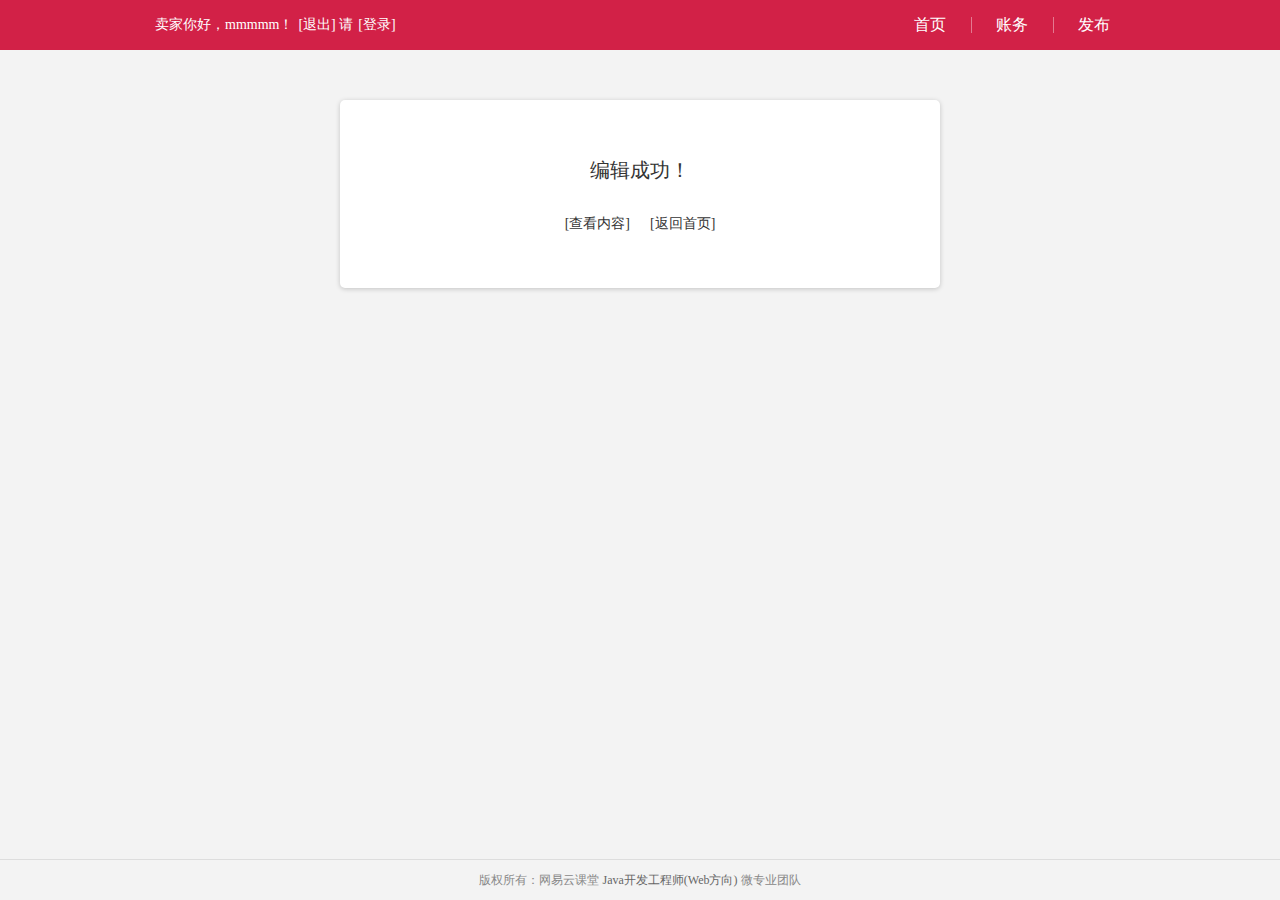
<file: WebContent/html/editSubmit.html>
<!DOCTYPE html>
<html>
<head>
<meta charset="utf-8"/>
<title>java</title>
<link rel="stylesheet" href="../css/style.css"/>
</head>
<body>
<div class="n-head">
    <div class="g-doc f-cb">
        <div class="user">
            卖家你好，<span class="name">mmmmm</span>！<a href="">[退出]</a>
            请<a href="./login.html">[登录]</a>
        </div>
        <ul class="nav">
            <li><a href="./index.html">首页</a></li>
            <li><a href="./account.html">账务</a></li>
            <li><a href="./public.html">发布</a></li>
        </ul>
    </div>
</div>
<div class="g-doc">
    <div class="n-result">
        <h3>编辑成功！</h3>
        <p><a href="./show.html">[查看内容]</a><a href="./index.html">[返回首页]</a></p>
    </div>
</div>
<div class="n-foot">
    <p>版权所有：网易云课堂<a href="http://mooc.study.163.com/smartSpec/detail/85002.htm">Java开发工程师(Web方向)</a>微专业团队</p>
</div>
</body>
</html>
</file>
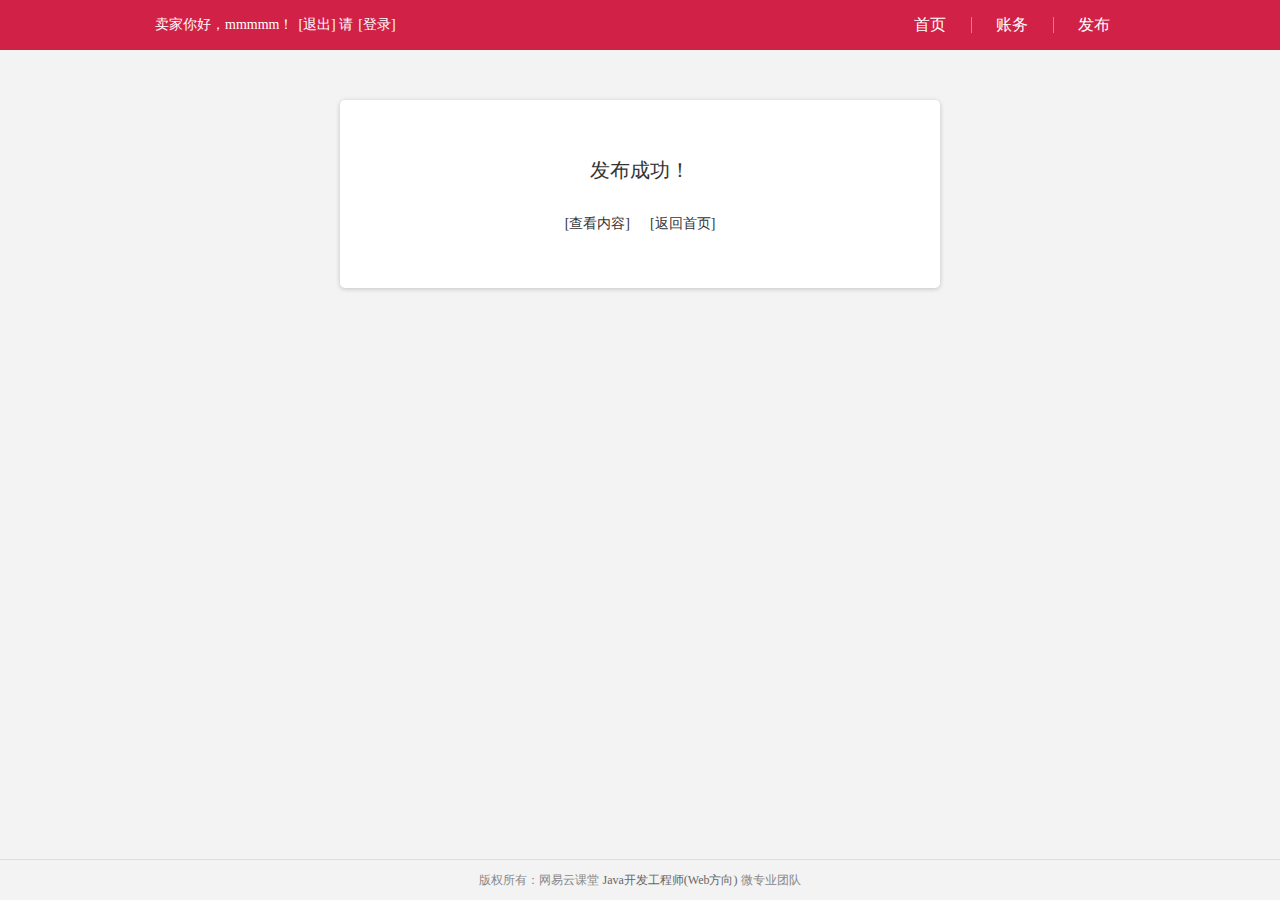
<file: WebContent/html/publicSubmit.html>
<!DOCTYPE html>
<html>
<head>
<meta charset="utf-8"/>
<title>java</title>
<link rel="stylesheet" href="../css/style.css"/>
</head>
<body>
<div class="n-head">
    <div class="g-doc f-cb">
        <div class="user">
            卖家你好，<span class="name">mmmmm</span>！<a href="">[退出]</a>
            请<a href="./login.html">[登录]</a>
        </div>
        <ul class="nav">
            <li><a href="./index.html">首页</a></li>
            <li><a href="./account.html">账务</a></li>
            <li><a href="./public.html">发布</a></li>
        </ul>
    </div>
</div>
<div class="g-doc">
    <div class="n-result">
        <h3>发布成功！</h3>
        <p><a href="./show.html">[查看内容]</a><a href="./index.html">[返回首页]</a></p>
    </div>
</div>
<div class="n-foot">
    <p>版权所有：网易云课堂<a href="http://mooc.study.163.com/smartSpec/detail/85002.htm">Java开发工程师(Web方向)</a>微专业团队</p>
</div>
</body>
</html>
</file>
<file: WebContent/css/style.css>
html,body,h1,h2,h3,h4,h5,h6,div,dl,dt,dd,ul,ol,li,p,blockquote,pre,hr,figure,table,caption,th,td,form,fieldset,legend,input,button,select,textarea,menu{margin:0;padding:0;}
header,footer,section,article,aside,nav,hgroup,address,figure,figcaption,menu,details{display:block;}
table{border-collapse:collapse;border-spacing:0;}
caption,th{text-align:left;font-weight:bold;}
html,body,fieldset,img,iframe,abbr{border:0;}
i,cite,em,var,address,dfn{font-style:normal;}
[hidefocus],summary{outline:0;}
ol,ul{list-style:none;}
h1,h2,h3,h4,h5,h6,small{font-size:100%;}
sup,sub{font-size:83%;}
pre,code,kbd,samp{font-family:inherit;}
q:before,q:after{content:none;}
textarea{overflow:auto;resize:none;}
label,summary{cursor:default;}
a,button{cursor:pointer;}
h1,h2,h3,h4,h5,h6,em,strong,b{font-weight:normal;}
del,ins,u,s,a,a:hover{text-decoration:none;}
html{-webkit-tap-highlight-color:rgba(0,0,0,0);}
button,input[type="button"],input[type="submit"],input[type="reset"]{-webkit-appearance:none;}
::-webkit-input-placeholder{color:#b3b3b3 !important;font-weight:normal !important;}
body,textarea,input,button,select,keygen,legend{font:14px/1.5 "Microsoft YaHei","微软雅黑","宋体";color:#333;outline:0;}
body{background:#f3f3f3;}
a{color:#333;}
a:hover{color:#000;}
.f-cb:after{display:block;clear:both;visibility:hidden;height:0;overflow:hidden;content:".";}

body{padding-bottom:50px;}
.g-doc{width:970px;margin: 0 auto;}
.g-doc th.td{text-align:center};
#newTable th,td{text-align:center;}
#thisId{display:none;}
#act-btn{margin-top:100px;margin-left:300px;}
#act-btn button{margin-left:100px;}
.u-btn{display:inline-block;position:relative;box-sizing:border-box;padding:0 10px;height:32px;line-height:30px;border:1px solid #d9d9d9;border-radius:4px;font-size:14px;text-align:center;vertical-align:middle;cursor:pointer;word-wrap:normal;white-space:nowrap;}
.u-btn >.file{position:absolute;right:-1px;top:-1px;width:100%;height:100%;padding:1px;overflow:hidden;opacity:0;}
.u-btn >.file >input{position:absolute;right:0;top:0;width:1000%;height:100%;cursor:pointer;}
.u-btn.z-dis{cursor:default;opacity:0.5;}
.u-btn.z-dis:active{box-shadow:none;}
.u-btn.z-dis >.file >input{cursor:default;}
.u-btn,.u-btn.z-dis:hover,.u-btn.z-dis:active{background-color:#fff;}
.u-btn,.u-btn:hover{text-decoration:none;color:#333;}
.u-btn:hover{background-color:#f2f2f2;}
.u-btn:active{background-color:#e6e6e6;}
.u-btn-normal{border-color:#c0c0c0;}
.u-btn-normal,.u-btn-normal.z-dis:hover,.u-btn-normal.z-dis:active{background-color:#e6e6e6;}
.u-btn-normal,.u-btn-normal:hover{color:#333;}
.u-btn-normal:hover{background-color:#d9d9d9;}
.u-btn-normal:active{background-color:#cdcdcd;}
.u-btn-primary{border-color:#901731;}
.u-btn-primary,.u-btn-primary.z-dis:hover,.u-btn-primary.z-dis:active{background-color:#d22147;}
.u-btn-primary,.u-btn-primary:hover{color:#fff;}
.u-btn-primary:hover{background-color:#bc1e40;}
.u-btn-primary:active{background-color:#a61a38;}
.u-btn-lg{padding:0 15px;height:40px;line-height:38px;font-size:18px;}
.u-btn-sm{padding:0 10px;height:26px;line-height:24px;font-size:12px;}
.u-btn-xs{padding:0 10px;height:22px;line-height:20px;font-size:12px;}
.u-btn-block{display:block;width:100%;}
.u-btn-fw{min-width:6em;}

.u-ipt{display:inline-block;box-sizing:border-box;width:100%;padding:6px 10px;height:32px;line-height:18px;border-radius:4px;vertical-align:middle;border:1px solid #d9d9d9;font-size:14px;background-color:#fff;}
.u-ipt[type=file]{width:auto;border-color:transparent;background:none;}
.u-ipt:focus{box-shadow:inset 0 1px 4px rgba(0,0,0,0.1);}
.u-ipt.z-err{border-color:#ff8a77;animation:shake 0.5s;}
.u-ipt.z-dis{opacity:0.5;cursor:default;box-shadow:none;}
textarea.u-ipt{height:auto;}
select.u-ipt{width:auto;padding:0;line-height:1;}
.u-ipt-lg{padding:8px 10px;height:40px;line-height:22px;font-size:18px;}
.u-ipt-sm{padding:3px 6px;height:26px;line-height:16px;font-size:12px;}
.u-ipt-xs{padding:2px 5px;height:22px;line-height:16px;font-size:12px;}
@keyframes shake{
    0%,100%{transform:translateX(0);}
    10%,30%,50%,70%,90%{transform:translateX(-5px);}
    20%,40%,60%,80%{transform:translateX(5px);}
}

.v-unit{padding-right:5px;color:#999;}
.v-value{color:#333;font-size:20px;font-weight: bold;color:#d22147;}
.v-time{color:#666;}
.v-load{position:fixed;z-index:99;top:0;left:0;right:0;bottom:0;}
.v-load .load{position:absolute;top:50%;left:50%;margin:-20px 0 0 -20px;width:40px;height:40px;line-height:40px;overflow:hidden;background:rgba(0,0,0,0.5);border-radius:20px;color:#fff;}
.v-load .load b{display:none;}
.v-load .load i{position:absolute;top:5px;left:10px;width:30px;height:30px;overflow:hidden;transform-origin:10px 15px;animation:loading 1s linear both infinite;}
.v-load .load i:after{position:absolute;top:0;left:0;box-sizing:border-box;width:100%;height:100%;margin-left:-5px;content:'';border:2px solid #fff;border-radius:50%;}
.v-load-result .load{text-align: center;width:100px;margin-left:-50px;white-space: nowrap;}
.v-load-result .load b{display:block;}
.v-load-result .load i{display:none;}
@keyframes loading{
	0%{transform:rotate(0deg);}
	100%{transform:rotate(360deg);}
}
.m-form{font-size:14px;}
.m-form .fmitem{margin-top:20px;}
.m-form .fmitem:first-child{margin-top:0;}
.m-form .fmlab{display:block;margin-bottom:5px;line-height:32px;vertical-align: top;}
.m-form .fmipt{position:relative;}
.m-form .fmbtn .u-btn+.u-btn{margin-left:20px;}
.m-form-ht{display:table;table-layout:auto;border-spacing:0;width:100%;}
.m-form-ht .fmitem{display:table-row;}
.m-form-ht .fmitem:first-child .fmlab,.m-form-ht .fmitem:first-child .fmipt{padding-top:0;}
.m-form-ht .fmitem-nolab:before{display:table-cell;content:" ";}
.m-form-ht .fmlab,.m-form-ht .fmipt{display:table-cell;padding-top:20px;margin:0;}
.m-form-ht .fmlab{width:1em;padding-right:5px;word-wrap:normal;white-space:nowrap;text-align:right;}

.m-tab{position:relative;line-height:35px;margin:30px 0;}
.m-tab >h2{float:left;margin-right:20px;padding-bottom:1px;font-size:18px;}
.m-tab >.tab{float:left;padding-bottom:1px;}
.m-tab >.tab >ul >li{float:left;position:relative;}
.m-tab >.tab >ul >li >a,.m-tab >.tab >ul >li >a:hover{color:#333;}
.m-tab >.tab >ul >li >a{position:relative;display:block;margin-left:-1px;padding:0 15px;border:1px solid #d9d9d9;border-bottom:0;text-align:center;font-size:14px;background:#fafafa;transition:background-color 0.2s;}
.m-tab >.tab >ul >li >a:hover{background:#ededed;}
.m-tab >.tab >ul >li >a:hover{z-index:3;}
.m-tab >.tab >ul >li:first-child>a{margin-left:0;border-top-left-radius:4px;}
.m-tab >.tab >ul >li:last-child>a{border-top-right-radius:4px;}
.m-tab >.tab >ul >li.z-sel>a{z-index:2;padding-bottom:1px;margin-bottom:-1px;background:#f3f3f3;}
.m-tab >.more{float:right;margin-left:10px;}
.m-tab >.more >a,.m-tab >.more >a:hover{color:#333;}
.m-tab:before{content:"";position:absolute;bottom:0;left:0;right:0;border-bottom:1px solid #d9d9d9;}
.m-tab-simple >.tab >ul >li >a{margin-left:0;border-color:transparent;border-radius:4px 4px 0 0;background:none;}
.m-tab-simple >.tab >ul >li.z-sel>a{border-color:#d9d9d9;}
.m-tab-srt >.tab >ul >li >a{margin-left:2px;border-radius:4px 4px 0 0;}
.m-tab-rt >h2{margin-right:0;}
.m-tab-rt >.tab{float:right;}
.m-tab-sm{line-height:25px;}
.m-tab-sm >h2{font-size:14px;}
.m-tab-sm >.tab >ul >li >a{font-size:12px;}
.m-tab-fw >.tab >ul >li >a{min-width:6em;}
.m-tab-jt >.tab{float:none;}
.m-tab-jt >.tab >ul{display:table;table-layout:fixed;border-spacing:0;width:100%;}
.m-tab-jt >.tab >ul >li{float:none;display:table-cell;}
.m-tab-jt >.tab >ul >li >a{min-width:0;padding-left:0;padding-right:0;}
.m-tab-jt >h2~.tab,.m-tab-jt >.more~.tab{overflow:hidden;}

.m-table{table-layout:auto;width:100%;border-collapse:separate;border:1px solid #d9d9d9;border-width:0 1px 1px 0;border-radius:4px;background:#fff;}
.m-table th,.m-table td{padding:10px;border:1px solid #d9d9d9;border-width:1px 0 0 1px;}
.m-table th{background:#ebebeb;}
.m-table thead>:first-child>:first-child,.m-table tbody>:first-child>:first-child{border-top-left-radius:4px;}
.m-table thead>:first-child>:last-child,.m-table tbody>:first-child>:last-child{border-top-right-radius:4px;}
.m-table thead+tbody>:first-child>:first-child{border-top-left-radius:0;}
.m-table thead+tbody>:first-child>:last-child{border-top-right-radius:0;}
.m-table >:last-child>:last-child>:first-child{border-bottom-left-radius:4px;}
.m-table >:last-child>:last-child>:last-child{border-bottom-right-radius:4px;}
.m-table tbody tr:nth-child(2n){background:#fafafa;}
.m-table tbody tr:hover{background:#f2f2f2;}
.m-table caption{padding-bottom:5px;}
.m-table-row{border-width:1px 1px 0;}
.m-table-row th,.m-table-row td{border-width:0 0 1px;}

.m-win{position:relative;display:inline-block;min-width:200px;max-width:500px;border-radius:6px;text-align:left;background:#fff;box-shadow:0 1px 5px rgba(0,0,0,0.2);}
.m-win .winhd{padding:15px;height:16px;line-height:16px;border-bottom:1px solid #d9d9d9;border-radius:4px 4px 0 0;background:#f2f2f2;}
.m-win .winhd .wintt{font-size:16px;}
.m-win .winhd~.wincls{top:17px;right:15px;}
.m-win .wincls{position:absolute;top:5px;right:5px;font:24px/14px arial;color:#666;cursor:pointer;}
.m-win .wincls:hover{color:#4d4d4d;}
.m-win .winbd{position:relative;padding:20px;}
.m-win .winft{padding:15px;border-top:1px solid #d9d9d9;text-align:center;background:#f2f2f2;border-radius:0 0 4px 4px;}
.m-win .winft .u-btn+.u-btn{margin-left:20px;}
.m-win-rt .winft{text-align:right;}
.m-win-simple .winhd{margin:0 15px;padding-left:0;padding-right:0;background:none;}
.m-win-simple .winft{border:0;background:none;}
.m-winwrapper{position:fixed;z-index:88;top:0;left:0;width:100%;height:100%;display:table;table-layout:fixed;border-spacing:0;background:rgba(0,0,0,0.6);}
.m-winwrapper .winwrapper{display:table-cell;vertical-align:middle;text-align:center;}

.n-support{position:fixed;top:10px;left:50%;margin-left:-200px;width:400px;height:30px;line-height: 30px;text-align:center;background:#fd0;border-radius:2px;-webkit-transform:translate(0,-50px);}

.n-login{width:300px;position:fixed;top:50%;left:50%;transform:translate(-50%,-50%);background: #fff;padding:40px;border-radius:10px;box-shadow:0 2px 5px rgba(0,0,0,0.2);}

.n-head{padding:10px 15px;margin:0 0 30px;background:#d22147;line-height:30px;}
.n-head,.n-head a,.n-head a:hover{color:#fff;}
.n-head .user{float:left;}
.n-head .user .name{}
.n-head .user a{margin-left:5px;}
.n-head .nav{float:right;}
.n-head .nav ul{}
.n-head .nav li{position:relative;float:left;padding-left:20px;}
.n-head .nav li+li:after{content: '';position: absolute;left:10px;top:50%;margin-top:-8px;height:16px;border-left:1px solid rgba(255,255,255,0.4);}

.n-head .nav a{display:block;padding:0 15px;font-size:16px;border-radius:2px;transition:background-color 0.2s;}
.n-head .nav a:hover{background:rgba(255,255,255,0.2);}

.n-plist{margin:30px 0;padding:1px 0;}
.n-plist ul{margin:-30px 0 0 -30px;}
.n-plist li{position:relative;float:left;margin:30px 0 0 30px;}
.n-plist .link{display:block;width:220px;background: #fff;border-radius:2px;overflow:hidden;transition:box-shadow 0.2s;}
.n-plist .link:hover{box-shadow:0 1px 4px rgba(0,0,0,0.1);}
.n-plist .img{position:relative;padding-bottom:100%;}
.n-plist .img img{position:absolute;width:100%;height:100%;}
.n-plist h3,.n-plist .price{height:20px;line-height: 20px;padding:10px 15px 0;overflow:hidden;white-space: nowrap;text-overflow:ellipsis;}
.n-plist .price{padding-bottom:15px;}
.n-plist .had{position:absolute;top:0;left:0;height:0;width:0;border-style:solid;border-width:30px;border-color:#aaa transparent transparent #aaa;border-top-left-radius:2px;}
.n-plist .had b{position: absolute;top:-10px;left:-25px;width:40px;text-align:center;white-space: nowrap;line-height:14px;font-size:12px;transform:rotate(-45deg);color:#eee;}
.n-plist .del{position:absolute;right:15px;bottom:15px;opacity:0;transition:opacity 0.2s;}
.n-plist li:hover .del{opacity:1;}

.n-show{margin:30px 0;}
.n-show .img{float:left;width:300px;height:300px;margin-right:30px;overflow:hidden;border-radius:2px;}
.n-show .img img{display: block;width:100%;height:100%;}
.n-show .cnt{overflow: hidden;}
.n-show .cnt h2{margin:0 0 10px;font-size:20px;}
.n-show .cnt .summary{margin:0 0 10px;}
.n-show .cnt .price{margin:0 0 10px;}
.n-show .cnt .num{margin:0 0 10px;}
.lessNum , .moreNum{font-size:18px;font-weight:bold;margin-left:10px;}
.totalNum{font-size:16px;margin-left:10px;}
.n-show .cnt .oprt{margin:10px 0 0;}
.n-show .cnt .u-btn{min-width:8em;float:left;margin-right:10px;}
.n-show .cnt .buyprice{float:left;line-height: 32px;color:#999;}

.n-table img{display:block;width:60px;height:60px;border-radius:2px;}
.n-table col.img{width: 100px;}
.n-table col.time{width:200px;}
.n-table col.price{width:140px;}
.n-table .total{text-align: right;}

.n-public{position:relative;}
.n-public .ipt:not([type=file]){width:720px;}
.n-public .price{width:140px;margin-right:5px;}
.n-public .imgpre{position: absolute;top:0;right:0;border:1px solid #d9d9d9;border-radius:4px;padding:2px;background: #fff;}
.n-public .imgpre img{display:block;width:130px;height:130px;border-radius:2px;transition:width 0.2s,height 0.2s;}
.n-public .imgpre:hover img{width:300px;height:300px;}

.n-result{width:500px;margin:50px auto;padding:50px;text-align: center;line-height: 2;background: #fff;border-radius:5px;box-shadow:0 1px 5px rgba(0,0,0,0.2);}
.n-result h3{font-size:20px;}
.n-result p{margin:20px 0 0;}
.n-result p a+a{margin-left:20px;}

.n-foot{position: fixed;bottom:0;left:0;right:0;padding:10px 0;line-height:20px;font-size:12px;color:#888;text-align: center;background: #f3f3f3;border-top:1px solid #ddd;}
.n-foot a{margin:0 3px;color:#666;}
</file>
